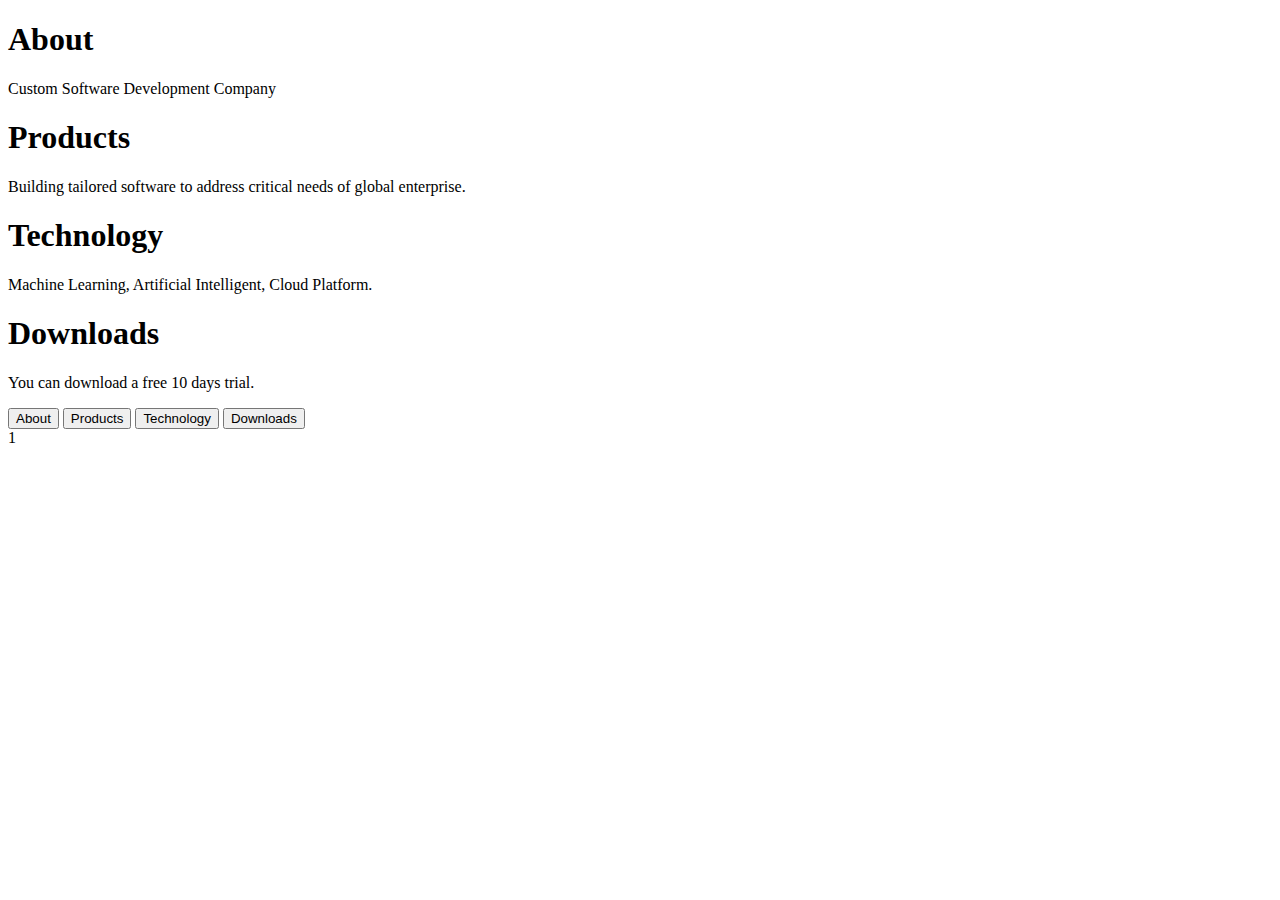
<file: src/main/resources/templates/Index.html>
<!doctype html>
<html xmlns:th="https//www.thymeleaf.org">
<head>
    <meta charset="UTF-8">
    <meta name="viewport"
          content="width=device-width, user-scalable=no, initial-scale=1.0, maximum-scale=1.0, minimum-scale=1.0">
    <meta http-equiv="X-UA-Compatible" content="ie=edge">
    <title>Document</title>
    <link rel="stylesheet" th:href="@{/styles/styles/style.css}">
</head>
<body>
<div id="About" class="content">
    <h1 id="title">About</h1>
    <p>Custom Software Development Company</p>
</div>
<div id="Products" class="content">
    <h1>Products</h1>
    <p>Building tailored software to address critical needs of global enterprise.</p>
</div>
<div id="Technology" class="content">
    <h1>Technology</h1>
    <p>Machine Learning, Artificial Intelligent, Cloud Platform.</p>
</div>
<div id="Downloads" class="content">
    <h1>Downloads</h1>
    <p>You can download a free 10 days trial.</p>
</div>

<button class="tab" onclick="openMenu('About', this, 'tomato')">About</button>
<button class="tab" onclick="openMenu('Products', this, 'darkolivegreen')">Products</button>
<button class="tab" onclick="openMenu('Technology', this, 'dodgerblue')">Technology</button>
<button class="tab" onclick="openMenu('Downloads', this, 'orange')">Downloads</button>


<div id="counter">
    1
</div>

</body>

<script>
    function openMenu(tabname, button, color) {
        document.getElementById("counter").innerText++
        let menuNames = ["About", "Products", "Technology", "Downloads"]
        menuNames.forEach(it => document.getElementById(it).style.display = "none")
        document.getElementById(tabname).style.display = "block"

        Array.from(document.getElementsByClassName("tab"))
            .forEach(it => it.style.backgroundColor = "#555")

        button.style.backgroundColor = color
    }


    console.log("Hello world")
    // var name = prompt("Input")
    // alert("환영합니다. " + name)
    document.getElementById("Technology").style.display = "block"
</script>
</html>
</file>
